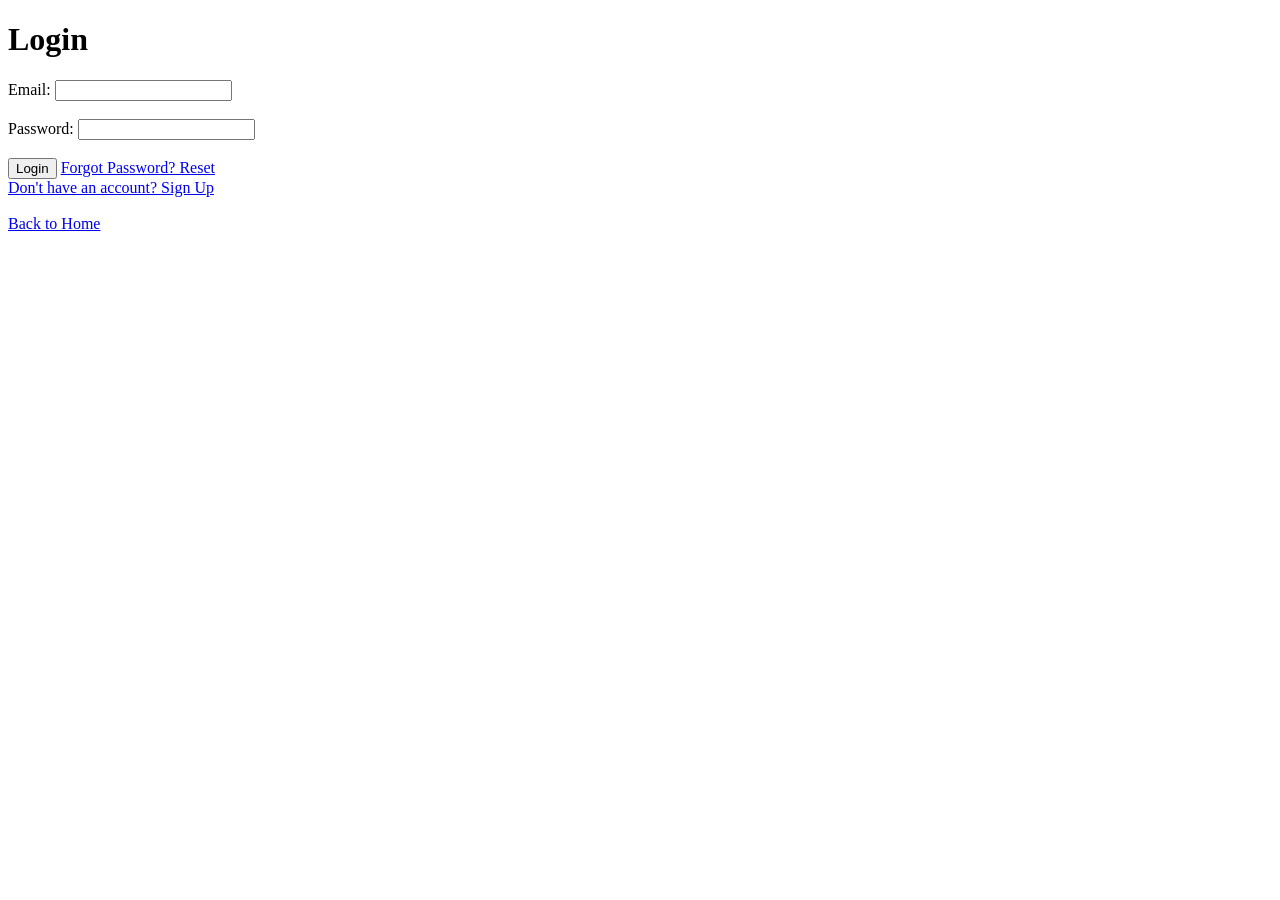
<file: login.html>
<!DOCTYPE html>
<html lang="en">
<head>
    <meta charset="UTF-8">
    <meta name="viewport" content="width=device-width, initial-scale=1.0">
    <title>Login</title>
</head>
<body>
    <h1>Login</h1>
    <form>
        <label for="email">Email:</label>
        <input type="email" id="email" name="email" required>
        <br><br>
        <label for="password">Password:</label>
        <input type="password" id="password" name="password" required>
        <br><br>
        <button type="submit">Login</button>
        <a href="passwordreset.html">Forgot Password? Reset</a>
    </form>
    <a href="signup.html">Don't have an account? Sign Up</a> <br><br>
    <a href="index.html">Back to Home</a> <br><br>
    
</body>
</html>
</file>
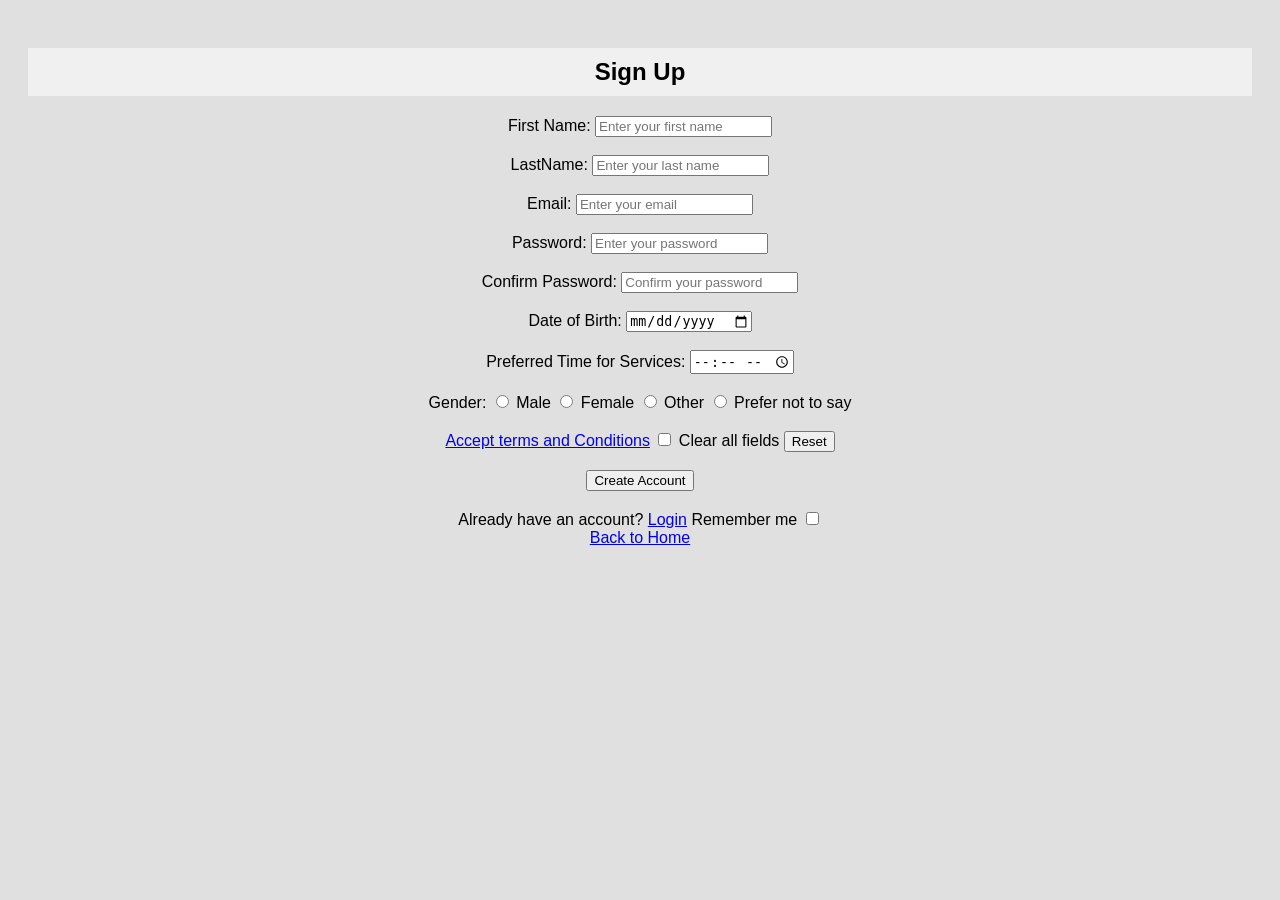
<file: signup.html>
<!DOCTYPE html>
<html lang="en">

<head>
    <meta charset="UTF-8">
    <meta name="viewport" content="width=device-width, initial-scale=1.0">
    <title>Sign Up</title>
</head>

<body style="font-family: Arial, sans-serif; background-color: #e0e0e0; padding: 20px; text-align: center;">
    <h2 style="text-align: center; background-color: #f0f0f0; padding: 10px;">Sign Up</h2>
    <form>
        <label for="name">First Name:</label>
        <input type="text" placeholder="Enter your first name" id="name" name="name" required>
        <br><br>
        <label for="lastname">LastName:</label>
        <input type="text" placeholder="Enter your last name" id="lastname" name="lastname" required>
        <br><br>
        <label for="email">Email:</label>
        <input type="email" placeholder="Enter your email" id="email" name="email" required>
        <br><br>
        <label for="password">Password:</label>
        <input type="password" placeholder="Enter your password" id="password" name="password" required>
        <br><br>
        <label for="confirm-password">Confirm Password:</label>
        <input type="password" placeholder="Confirm your password" id="confirm-password" name="confirm-password" required>
        <br><br>
        <label for="date">Date of Birth:</label>
        <input type="date" id="date" name="date-time" required>
        <br><br>
        <label for="time">Preferred Time for Services:</label>
        <input type="time" id="time" name="date-time" required>
        <br><br>
        <label for="gender">Gender:</label>
        <label>
            <input type="radio" id="male" name="gender" value="male" required>
            Male
        </label>
        <label>
            <input type="radio" id="female" name="gender" value="female" required>
            Female
        </label>
        <label>
            <input type="radio" id="other" name="gender" value="other" required>
            Other
        </label>
        <label>
            <input type="radio" id="prefer-not-to-say" name="gender" value="prefer-not-to-say" required>
            Prefer not to say
        </label>
        <br><br>
        <a href="terms.html">Accept terms and Conditions</a>
        <input type="checkbox" id="terms" name="terms" required>
        <label for="reset">Clear all fields</label>
        <input type="reset" id="reset" name="reset">
        <br><br>
        <button type="submit">Create Account</button>
        <br><br>
        <label for="login">Already have an account?</label>
        <a href="login.html">Login</a>
        <label for="remember-me">Remember me</label>
        <input type="checkbox" id="remember-me" name="remember-me">
    </form>
    <a href="index.html">Back to Home</a>
</body>

</html>
</file>
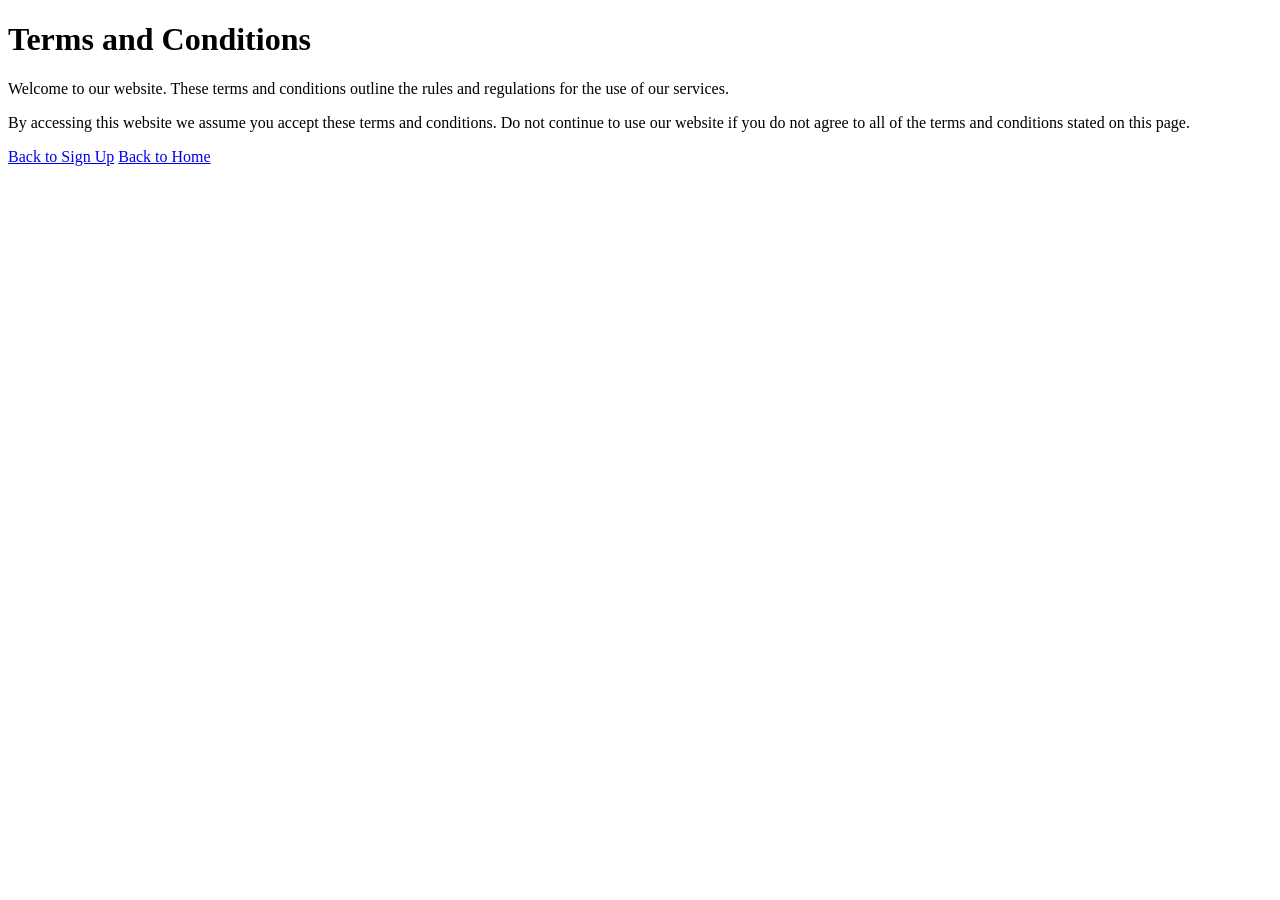
<file: terms.html>
<!DOCTYPE html>
<html lang="en">
<head>
    <meta charset="UTF-8">
    <meta name="viewport" content="width=device-width, initial-scale=1.0">
    <title>Document</title>
</head>
<body>
    <h1>Terms and Conditions</h1>
    <p>Welcome to our website. 
        These terms and conditions outline 
        the rules and regulations for the use of our services.</p>
    <p>By accessing this website we assume you accept these
         terms and conditions.
        Do not continue to use our website if you do not 
        agree to all of the terms and conditions stated on this page.</p>
<a href="signup.html">Back to Sign Up</a>
<a href="Index.html">Back to Home</a>
</body>
</html>
</file>
